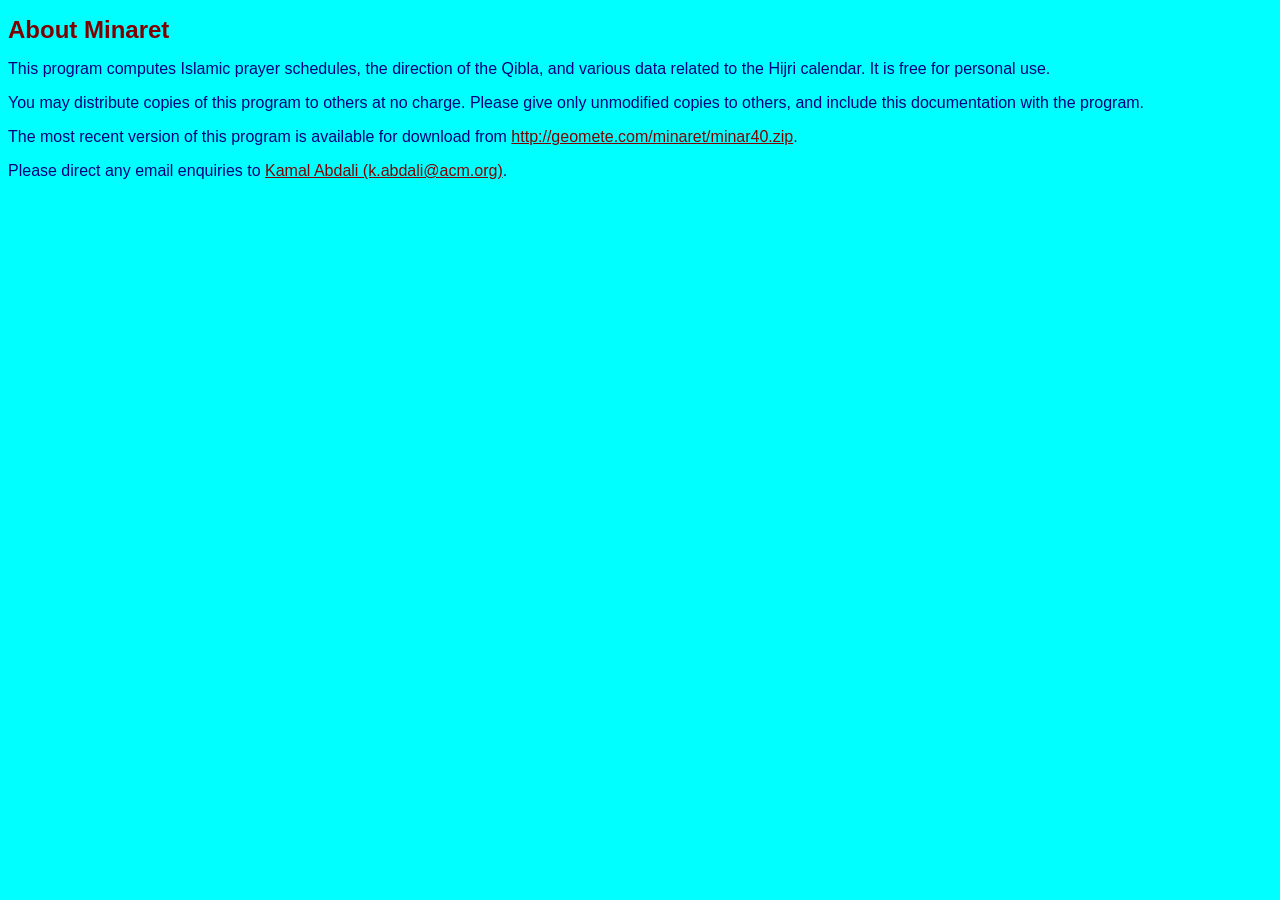
<file: minaret-master/chm-src/about.htm>
<!DOCTYPE HTML PUBLIC "-//W3C//DTD HTML 4.01 Transitional//EN"
     "http://www.w3.org/TR/html4/loose.dtd">
<html>
<head>
<title>About Minaret</title>
<link rel="stylesheet" type="text/css" href="help.css"></head>

<body>
<h1>About Minaret</h1>

This program computes Islamic prayer schedules, the direction of 
the Qibla, and various data related to the Hijri calendar.  
It is free for personal use.

<p>You may distribute copies of this program to others at no charge.  
Please give only unmodified copies to others, and include 
this documentation with the program.

<p>The most recent version of this program is available for download 
from <a href="http://geomete.com/minaret/minar40.zip">http://geomete.com/minaret/minar40.zip</a>. 

<p>Please direct any email enquiries to 
<a href="mailto:k.abdali@acm.org">
Kamal Abdali (k.abdali@acm.org)</a>.
</body>
</html>
</file>
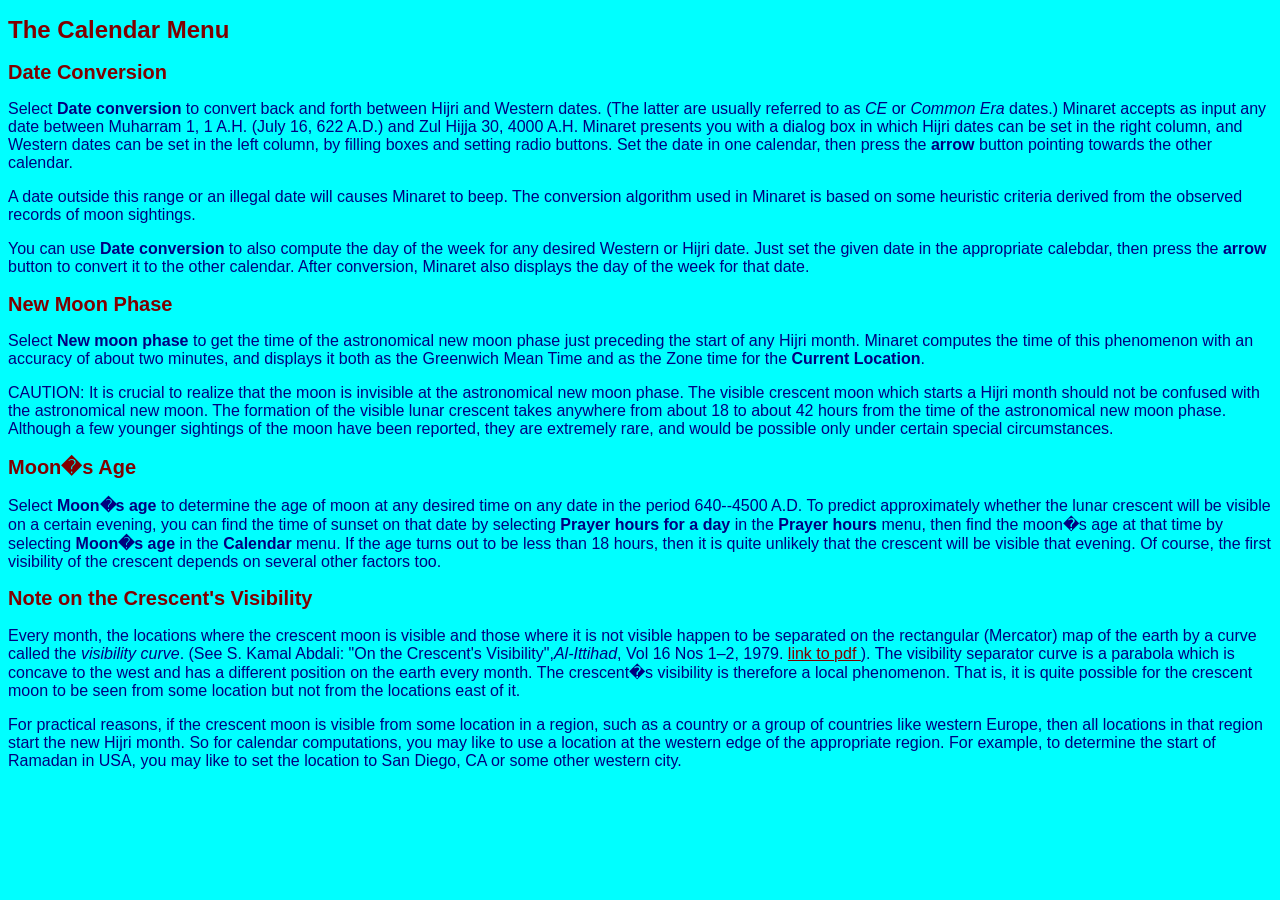
<file: minaret-master/chm-src/menuCal.htm>
<!DOCTYPE HTML PUBLIC "-//W3C//DTD HTML 4.01 Transitional//EN"
     "http://www.w3.org/TR/html4/loose.dtd">
<html>
<head>
<title>The Calendar Menu</title>
<link rel="stylesheet" type="text/css" href="help.css"></head>

<body>
<h1>The Calendar Menu</h1>

<a name="dateConvert">
<h2>Date Conversion</h2>
</a>

Select <b>Date conversion</b> to convert back and forth between Hijri 
and Western dates.
(The latter are usually referred to as <i>CE</i> or 
<i>Common Era</i> dates.)
Minaret accepts as input any date between Muharram 1, 1 A.H. 
(July 16, 622 A.D.) and Zul Hijja 30, 4000 A.H. 
Minaret presents you with a dialog box in which Hijri dates can be set 
in the right column, and Western dates can be set in the left column, 
by filling boxes and setting radio buttons.
Set the date in one calendar, then press the <b>arrow</b> button 
pointing towards the other calendar.

<p>A date outside this range or an illegal date will causes Minaret 
to beep.  
The conversion algorithm used in Minaret is based on some heuristic 
criteria derived from the observed records of moon sightings.

<p>You can use <b>Date conversion</b> to also compute the day of 
the week for any desired Western or Hijri date.
Just set the given date in the appropriate calebdar, then press the 
<b>arrow</b> button to convert it to the other calendar.
After conversion, Minaret also displays the day of the week for 
that date.

<a name="newMoon">
<h2>New Moon Phase</h2>
</a>

Select <b>New moon phase</b> to get the time of the astronomical 
new moon phase just preceding the start of any Hijri month.  
Minaret computes the time of this phenomenon with an accuracy of 
about two minutes, and displays it both as the Greenwich Mean Time 
and as the Zone time for the <b>Current Location</b>.  

<p>CAUTION: It is crucial to realize that the moon is invisible 
at the astronomical new moon phase.
The visible crescent moon which starts a Hijri month should not 
be confused with the astronomical new moon.
The formation of the visible lunar crescent takes anywhere from 
about 18 to about 42 hours from the time of the astronomical new moon
phase.  
Although a few younger sightings of the moon have been reported, 
they are extremely rare, and would be possible only under 
certain special circumstances.  

<a name="moonAge">
<h2>Moon�s Age</h2>
</a>

Select <b>Moon�s age</b> to determine the age of moon at any 
desired time 
on any date in the period 640--4500 A.D.  
To predict approximately whether the lunar crescent will be visible 
on a certain evening, you can find the time of sunset on that date 
by selecting <b>Prayer hours for a day</b> in the <b>Prayer hours</b> 
menu, then find the moon�s age at that time by selecting 
<b>Moon�s age</b> in the <b>Calendar</b> menu.  
If the age turns out to be less than 18 hours, then it is quite unlikely 
that the crescent will be visible that evening.  
Of course, the first visibility of the crescent depends on several 
other factors too. 

<a name="cresVisibility">
<h2>Note on the Crescent's Visibility</h2>
</a>

Every month, the locations where the crescent moon is visible 
and those where it is not visible happen to be separated on 
the rectangular (Mercator) map of the earth by a curve called 
the <i>visibility curve</i>.
(See S. Kamal Abdali: 
&quot;On the Crescent's Visibility&quot;,<i>Al-Ittihad</i>, 
Vol 16 Nos 1&ndash;2, 1979.
<a href="http://geomete.com/abdali/papers/moon.pdf">
link to pdf
</a>).  
The visibility separator curve is a parabola which is 
concave to the west 
and has a different position on the earth every month. 
The crescent�s visibility is therefore a local phenomenon.  
That is, it is quite possible for the crescent moon to be seen 
from some location but not from the locations east of it.  

<p>For practical reasons, if the crescent moon is visible from some 
location in a region, such as a country or a group of countries 
like western Europe, then all locations in that region start 
the new Hijri month.  
So for calendar computations, you may like to use a location 
at the western edge of the appropriate region.  
For example, to determine the start of Ramadan in USA, you may like 
to set the location to San Diego, CA or some other western city.  
</body>
</html>
</file>
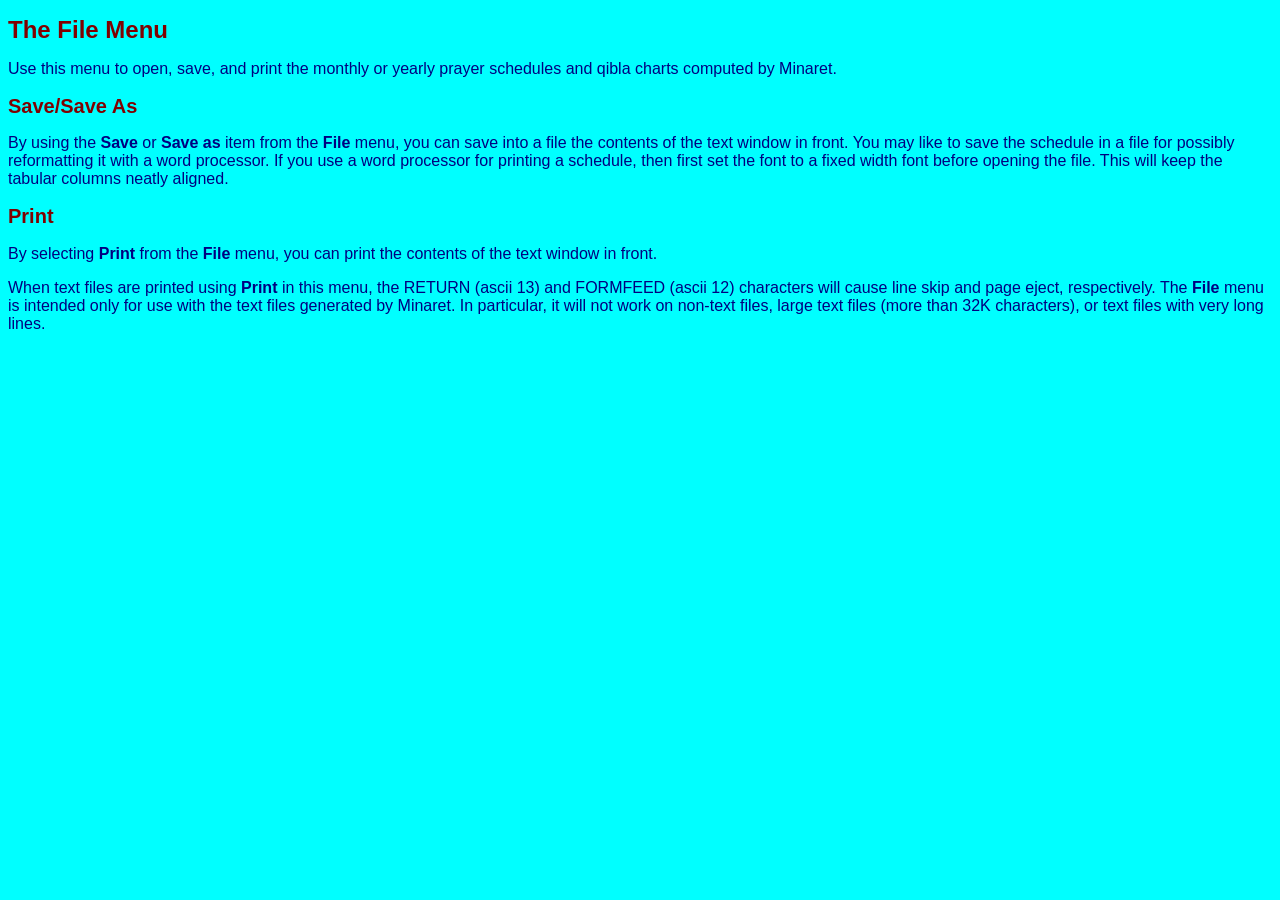
<file: minaret-master/chm-src/menuFile.htm>
<!DOCTYPE HTML PUBLIC "-//W3C//DTD HTML 4.01 Transitional//EN"
     "http://www.w3.org/TR/html4/loose.dtd">
<html>
<head>
<title>The File Menu</title>
<link rel="stylesheet" type="text/css" href="help.css"></head>

<body>
<h1>The File Menu</h1>

Use this menu to open, save, and print the monthly or yearly prayer 
schedules and qibla charts computed by Minaret.  

<a name="save">
<h2>Save/Save As</h2>
</a>

By using the <b>Save</b> or <b>Save as</b> item from the <b>File</b> 
menu, you can save into a file the contents of the text window in front.  
You may like to save the schedule in a file for possibly reformatting 
it with a word processor.  
If you use a word processor for printing a schedule, then first set 
the font to a fixed width font before opening the file.  
This will keep the tabular columns neatly aligned. 

<a name="print">
<h2>Print</h2>
</a>

By selecting <b>Print</b> from the <b>File</b> menu, you can print 
the contents of the text window in front. 

<p>When text files are printed using <b>Print</b> in this menu, 
the RETURN (ascii 13) and FORMFEED (ascii 12) characters will cause 
line skip and page eject, respectively.  
The <b>File</b> menu is intended only for use with the text files 
generated by Minaret.  
In particular, it will not work on non-text files, large text files 
(more than 32K characters), or text files with very long lines. 
</body>
</html>
</file>
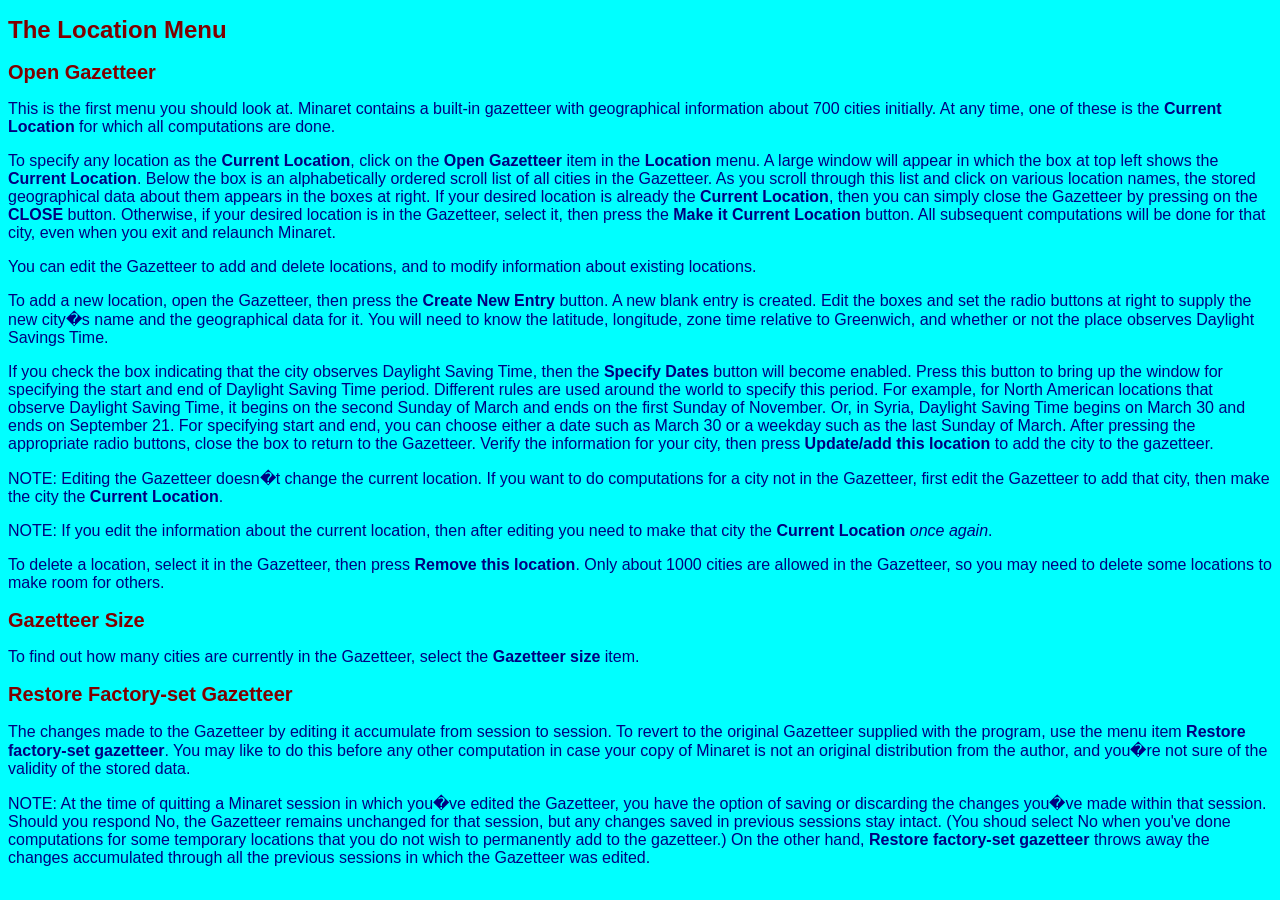
<file: minaret-master/chm-src/menuLoc.htm>
<!DOCTYPE HTML PUBLIC "-//W3C//DTD HTML 4.01 Transitional//EN"
     "http://www.w3.org/TR/html4/loose.dtd">
<html>
<head>
<title>The Location Menu</title>
<link rel="stylesheet" type="text/css" href="help.css"></head>

<body>
<h1>The Location Menu</h1>

<a name="openGzt">
<h2>Open Gazetteer</h2>
</a>

This is the first menu you should look at.  
Minaret contains a built-in gazetteer with geographical information 
about 700 cities initially.  
At any time, one of these is the <b>Current Location</b> for which 
all computations are done.  

<p>To specify any location as the <b>Current Location</b>, click on 
the <b>Open Gazetteer</b> item in the <b>Location</b> menu.  
A large window will appear in which the box at top left shows 
the <b>Current Location</b>. 
Below the box is an alphabetically ordered scroll list of all cities 
in the Gazetteer.  
As you scroll through this list and click on various location 
names, the stored geographical data about them appears in the 
boxes at right.  
If your desired location is already the <b>Current Location</b>, 
then you can simply close the Gazetteer by pressing on the 
<b>CLOSE</b> button.  
Otherwise, if your desired location is in the Gazetteer, select it, 
then press the <b>Make it Current Location</b> button.  
All subsequent computations will be done for that city, 
even when you exit and relaunch Minaret. 

<p>You can edit the Gazetteer to add and delete locations, 
and to modify information about existing locations.

<p>To add a new location, open the Gazetteer, then press the 
<b>Create New Entry</b> button. 
A new blank entry is created.  
Edit the boxes and set the radio buttons at right to supply 
the new city�s name and the geographical data for it.  
You will need to know the latitude, longitude, zone time 
relative to Greenwich, and whether or not the place observes 
Daylight Savings Time.  

<p>If you check the box indicating that the city observes 
Daylight Saving Time, then the <b>Specify Dates</b> 
button will become enabled.  
Press this button to bring up the window for specifying 
the start and end of Daylight Saving Time period. 
Different rules are used around the world to specify this period. 
For example, for North American locations that observe 
Daylight Saving Time, it begins on the second Sunday of March 
and ends on the first Sunday of November.  
Or, in Syria, Daylight Saving Time begins on March 30 and 
ends on September 21. 
For specifying start and end, you can choose either a date 
such as March 30 or a weekday such as the last Sunday of March.  
After pressing the appropriate radio buttons, close the box 
to return to the Gazetteer.  
Verify the information for your city, then press 
<b>Update/add this location</b> to add the city to the gazetteer. 

<p>NOTE: Editing the Gazetteer doesn�t change the current location.  
If you want to do computations for a city not in the Gazetteer, 
first edit the Gazetteer to add that city, then make the city 
the <b>Current Location</b>.

<p>NOTE: If you edit the information about the current location,  
then after editing you need to make that city the
<b>Current Location</b> <em>once again</em>. 

<p>To delete a location, select it in the Gazetteer, then 
press <b>Remove this location</b>.  
Only about 1000 cities are allowed in the Gazetteer, so you may 
need to delete some locations to make room for others.  

<a name="gztSize">
<h2>Gazetteer Size</h2>
</a>

To find out how many cities are currently in the Gazetteer, 
select the <b>Gazetteer size</b> item. 

<a name="restoreGzt">
<h2>Restore Factory-set Gazetteer</h2>
</a>

The changes made to the Gazetteer by editing it accumulate from 
session to session.  
To revert to the original Gazetteer supplied with the program, 
use the menu item <b>Restore factory-set gazetteer</b>.  
You may like to do this before any other computation in case 
your copy of Minaret is not an original distribution from the author, 
and you�re not sure of the validity of the stored data. 

<p>NOTE: At the time of quitting a Minaret session in which 
you�ve edited the Gazetteer, you have the option of saving 
or discarding the changes you�ve made within that session.  
Should you respond No, the Gazetteer remains unchanged for 
that session, but any changes saved in previous sessions stay intact.
(You shoud select No when you've done computations for some 
temporary locations that you do not wish to permanently add
to the gazetteer.)  
On the other hand, <b>Restore factory-set gazetteer</b> 
throws away the changes accumulated through all the previous sessions 
in which the Gazetteer was edited. 

</body>
</html>
</file>
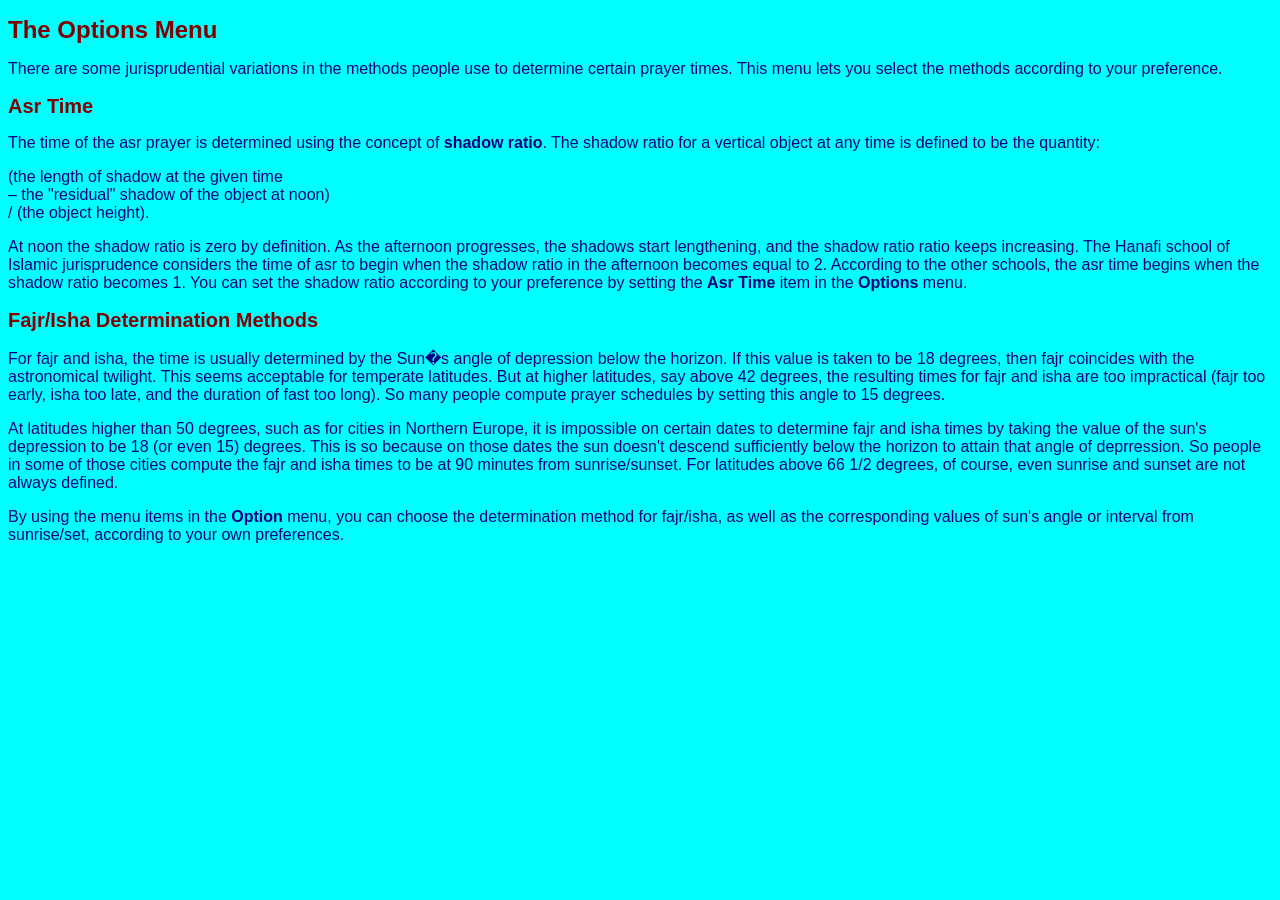
<file: minaret-master/chm-src/menuOpt.htm>
<!DOCTYPE HTML PUBLIC "-//W3C//DTD HTML 4.01 Transitional//EN"
     "http://www.w3.org/TR/html4/loose.dtd">
<html>
<head>
<title>The Options Menu</title>
<link rel="stylesheet" type="text/css" href="help.css"></head>

<body>
<h1>The Options Menu</h1>

There are some jurisprudential variations in the methods people use 
to determine certain prayer times.  
This menu lets you select the methods according to your preference.

<a name="asr">
<h2>Asr Time</h2>
</a>

The time of the asr prayer is determined using the concept of 
<b>shadow ratio</b>. 
The shadow ratio for a vertical object at any time is defined 
to be the quantity: 

<p>(the length of shadow at the given time 
<br>&ndash;  the &quot;residual&quot; shadow 
of the object at noon)
<br> /  (the object height). 

<p>At noon the shadow ratio is zero by definition.
As the afternoon progresses, the shadows start 
lengthening, and the shadow ratio ratio keeps increasing.
The Hanafi school of Islamic jurisprudence considers 
the time of asr to begin when the shadow ratio in the 
afternoon becomes equal to 2.
According to the other schools, the asr time begins when 
the shadow ratio becomes 1.
You can set the shadow ratio according to your
preference by setting the <b>Asr Time</b> item
in the <b>Options</b> menu.

<a name="fajr">
<h2>Fajr/Isha Determination Methods</h2>
</a>

For fajr and isha, the time is usually determined by the Sun�s angle 
of depression below the horizon.  
If this value is taken to be 18 degrees, then fajr coincides 
with the astronomical twilight.  
This seems acceptable for temperate latitudes.  
But at higher latitudes, say above 42 degrees, the resulting times 
for fajr and isha are too impractical (fajr too early, 
isha too late, and the duration of fast too long).  
So many people compute prayer schedules by setting this angle 
to 15 degrees.

<p>At latitudes higher than 50 degrees, such as for cities in 
Northern Europe, it is impossible on certain dates to determine 
fajr and isha times by taking the value of the sun's depression 
to be 18 (or even 15) degrees.
This is so because on those dates the sun doesn't descend sufficiently 
below the horizon to attain that angle of deprression.
So people in some of those cities compute the fajr and isha times 
to be at 90 minutes from sunrise/sunset.
For latitudes above 66 1/2 degrees, of course, even sunrise 
and sunset are not always defined.

<p>By using the menu items in the <b>Option</b> menu,
you can choose the determination method for fajr/isha,
as well as the corresponding values of sun's angle or interval 
from sunrise/set, according to your own preferences.
</body>
</html>
</file>
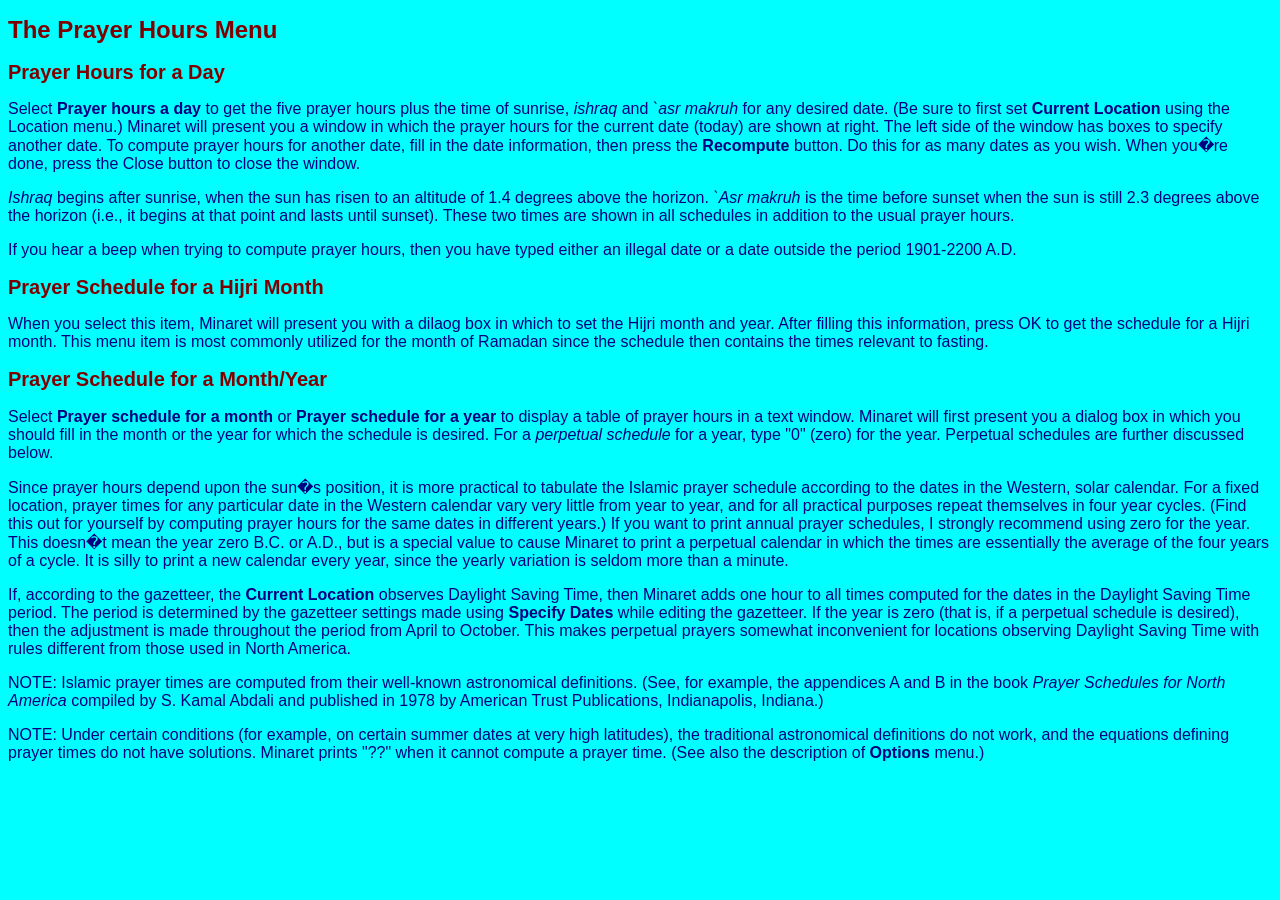
<file: minaret-master/chm-src/menuPray.htm>
<!DOCTYPE HTML PUBLIC "-//W3C//DTD HTML 4.01 Transitional//EN"
     "http://www.w3.org/TR/html4/loose.dtd">
<html>
<head>
<title>The Prayer Hours Menu</title>
<link rel="stylesheet" type="text/css" href="help.css"></head>

<body>
<h1>The Prayer Hours Menu</h1>

<a name="hoursDay">
<h2>Prayer Hours for a Day</h2>
</a>

Select <b>Prayer hours a day</b> to get the five prayer hours plus 
the time of sunrise, <i>ishraq</i> and <i>`asr makruh</i> for any desired date.  
(Be sure to first set <b>Current Location</b> using the 
Location menu.)  
Minaret will present you a window in which the prayer hours for 
the current date (today) are shown at right.  
The left side of the window has boxes to specify another date.  
To compute prayer hours for another date, fill in the date information, 
then press the <b>Recompute</b> button.  
Do this for as many dates as you wish.  
When you�re done, press the Close button to close the window.

<p><i>Ishraq</i> begins after sunrise, when the sun has risen to an altitude 
of 1.4 degrees above the horizon.  <i>`Asr makruh</i> is the time before sunset 
when the sun is still 2.3 degrees above the horizon (i.e., it begins at that 
point and lasts until sunset).  These two times are shown in all schedules 
in addition to the usual prayer hours.

<p>If you hear a beep when trying to compute prayer hours, 
then you have typed either an illegal date or a date outside 
the period 1901-2200 A.D.

<a name="schHijMonth">
<h2>Prayer Schedule for a Hijri Month</h2>
</a>

When you select this item, Minaret will present you with a dilaog box 
in which to set the Hijri month and year.  
After filling this information, press OK to get the schedule 
for a Hijri month.
This menu item is most commonly utilized for the month of Ramadan
since the schedule then contains the times relevant to fasting.

<a name="schMonth">
<h2>Prayer Schedule for a Month/Year</h2>
</a>

Select <b>Prayer schedule for a month</b> or <b>Prayer schedule for a year</b> 
to display a table of prayer hours in a text window.  
Minaret will first present you a dialog box in which you should fill 
in the month or the year for which the schedule is desired.  
For a <i>perpetual schedule</i> for a year, type "0" (zero) for the year.  
Perpetual schedules are further discussed below.  

<p>Since prayer hours depend upon the sun�s position, it is more practical 
to tabulate the Islamic prayer schedule according to the dates in 
the Western, solar calendar.  
For a fixed location, prayer times for any particular date in 
the Western calendar vary very little from year to year, 
and for all practical purposes repeat themselves in four year cycles.  
(Find this out for yourself by computing prayer hours for the same 
dates in different years.)  
If you want to print annual prayer schedules, I strongly recommend 
using zero for the year.  
This doesn�t mean the year zero B.C. or A.D., but is a special value 
to cause Minaret to print a perpetual calendar in which 
the times are essentially the average of the four years of a cycle.  
It is silly to print a new calendar every year, since the yearly 
variation is seldom more than a minute. 

<p>If, according to the gazetteer, the <b>Current Location</b> 
observes Daylight Saving Time, then Minaret adds one hour 
to all times computed for the dates in the Daylight Saving Time period.  
The period is determined by the gazetteer settings made using 
<b>Specify Dates</b> while editing the gazetteer.  
If the year is zero (that is, if a perpetual schedule is desired), 
then the adjustment is made throughout the period from April to October.  
This makes perpetual prayers somewhat inconvenient for locations 
observing Daylight Saving Time with rules different from those used 
in North America.

<p>NOTE: Islamic prayer times are computed from their well-known 
astronomical definitions.  
(See, for example, the appendices A and B in the book
<i>Prayer Schedules for North America</i> compiled by 
S. Kamal Abdali and published in 1978 by American Trust 
Publications, Indianapolis, Indiana.)
  
<p>NOTE: Under certain conditions (for example, on certain 
summer dates 
at very high latitudes), the traditional astronomical definitions 
do not work, and the equations defining prayer times 
do not have solutions.  
Minaret prints "??" when it cannot compute a  prayer time.  
(See also the description of <b>Options</b> menu.) 
</body>
</html>
</file>
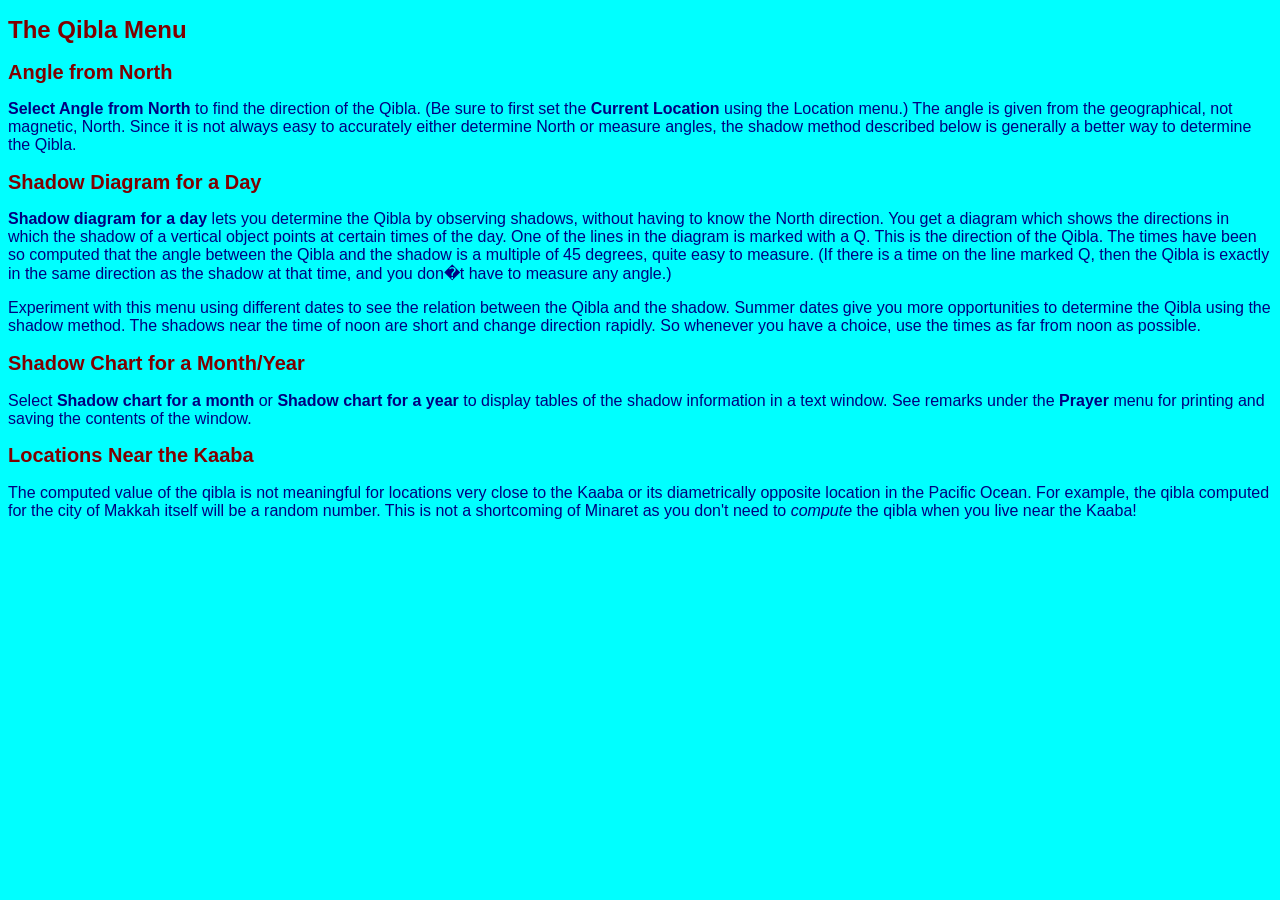
<file: minaret-master/chm-src/menuQib.htm>
<!DOCTYPE HTML PUBLIC "-//W3C//DTD HTML 4.01 Transitional//EN"
     "http://www.w3.org/TR/html4/loose.dtd">
<html>
<head>
<title>The Qibla Menu</title>
<link rel="stylesheet" type="text/css" href="help.css"></head>

<body>
<h1>The Qibla Menu</h1>

<a name="qibAngle">
<h2>Angle from North</h2>
</a>

<b>Select Angle from North</b> to find the direction of the Qibla.  
(Be sure to first set the <b>Current Location</b> using the Location menu.)   
The angle is given from the geographical, not magnetic, North.  
Since it is not always easy to accurately either determine North or 
measure angles, the shadow method described below is generally 
a better way to determine the Qibla. 

<a name="diagDay">
<h2>Shadow Diagram for a Day</h2>
</a>

<b>Shadow diagram for a day</b> lets you determine the Qibla 
by observing shadows, without having to know the North direction.  
You get a diagram which shows the directions in which the shadow of 
a vertical object points at certain times of the day.  
One of the lines in the diagram is marked with a Q.  
This is the direction of the Qibla.  
The times have been so computed that the angle between the Qibla 
and the shadow is a multiple of 45 degrees, quite easy to measure.  
(If there is a time on the line marked Q, then the Qibla is exactly 
in the same direction as the shadow at that time, and you don�t 
have to measure any angle.)  

<p>Experiment with this menu using different dates to see the relation 
between the Qibla and the shadow.  
Summer dates give you more opportunities to determine 
the Qibla using the shadow method. 
The shadows near the time of noon are short and change direction 
rapidly. 
So whenever you have a choice, use the times as far from noon 
as possible.

<a name="chartMonth">
<h2>Shadow Chart for a Month/Year</h2>
</a>

Select <b>Shadow chart for a month</b> or <b>Shadow chart for a year</b> 
to display tables of the shadow information in a text window.  
See remarks under the <b>Prayer</b> menu for printing and saving 
the contents of the window. 

<a name="qibKaaba">
<h2>Locations Near the Kaaba</h2>
</a>

The computed value of the qibla is not meaningful for locations very close to the Kaaba or its diametrically 
opposite location in the Pacific Ocean.  
For example, the qibla computed for the city of Makkah itself will be 
a random number. 
This is not a shortcoming of Minaret as you don't need to 
<i>compute</i> the qibla when you live near the Kaaba!
</body>
</html>
</file>
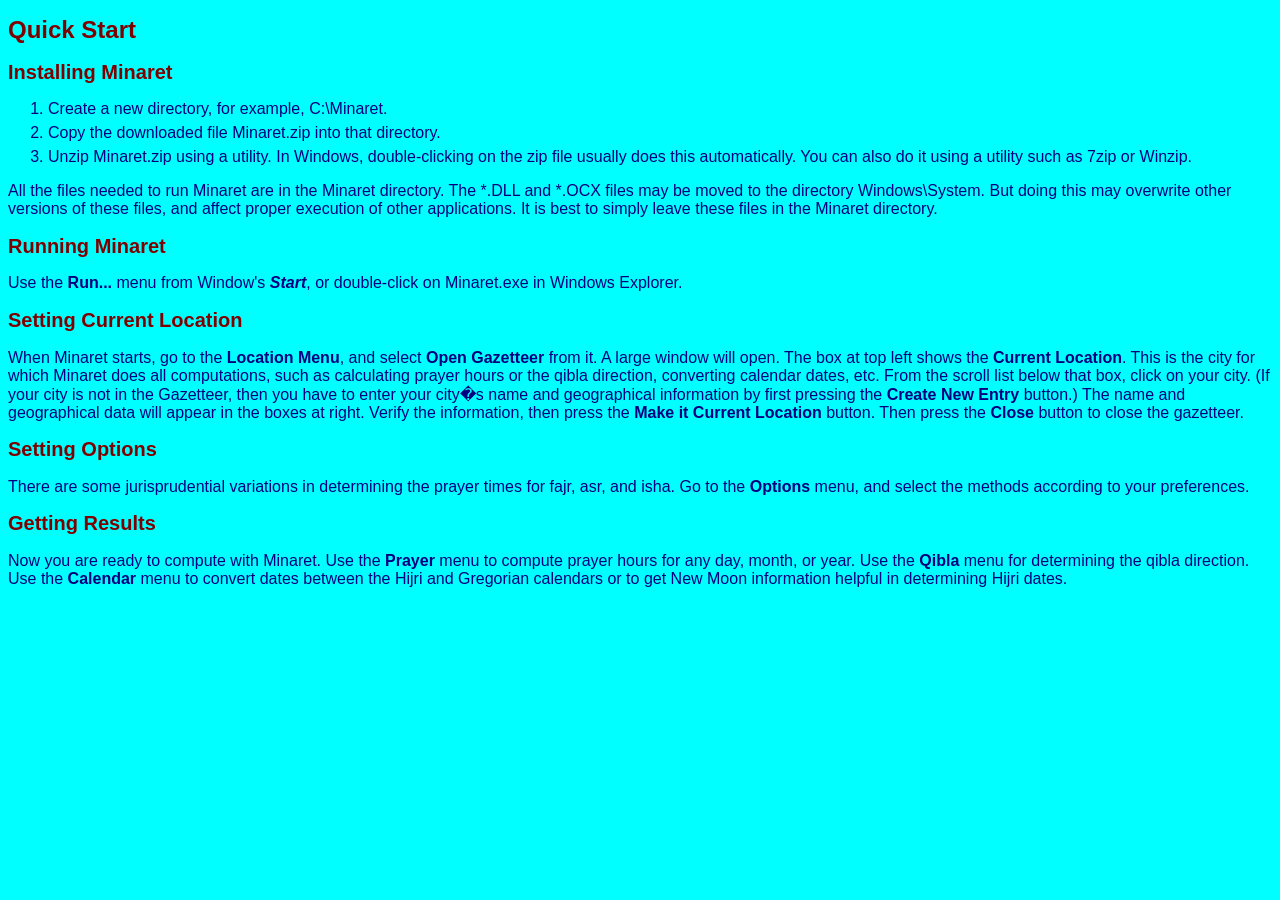
<file: minaret-master/chm-src/quickStart.htm>
<!DOCTYPE HTML PUBLIC "-//W3C//DTD HTML 4.01 Transitional//EN"
"http://www.w3.org/TR/html4/loose.dtd">
<html>
<head>
<title>Quick Start</title>
<link rel="stylesheet" type="text/css" href="help.css"></head>

<body>
<h1>Quick Start</h1>

<a name="install">
<h2>Installing Minaret</h2>
</a>

<ol>
<li> Create a new directory, for example, C:\Minaret.</li>
<li> Copy the downloaded file Minaret.zip into that directory.</li>
<li> Unzip Minaret.zip using a utility.
     In Windows, double-clicking on the zip file usually does this 
     automatically.
     You can also do it using a utility such as 7zip or Winzip.</li>
</ol>

All the files needed to run Minaret are in the Minaret directory.  
The *.DLL and *.OCX files may be moved to the directory Windows\System.  
But doing this may overwrite other versions of these files, 
and affect proper execution of other applications.  
It is best to simply leave these files in the Minaret directory.

<a name="run">
<h2>Running Minaret</h2>
</a>

Use the <b>Run...</b> menu from Window's 
<b><i>Start</i></b>, or double-click on Minaret.exe in Windows Explorer. 

<a name="setCurLoc">
<h2>Setting Current Location</h2>
</a>

When Minaret starts, go to the <b>Location Menu</b>, 
and select <b>Open Gazetteer</b> from it.  
A large window will open.  
The box at top left shows the <b>Current Location</b>.  
This is the city for which Minaret does all computations, 
such as calculating prayer hours or the qibla direction, 
converting calendar dates, etc.  
From the scroll list below that box, click on your city.  
(If your city is not in the Gazetteer, then you have to enter 
your city�s name and geographical information by first pressing 
the <b>Create New Entry</b> button.)  
The name and geographical data will appear in the boxes at right.  
Verify the information, then press the <b>Make it Current Location</b> 
button.  
Then press the <b>Close</b> button to close the gazetteer.

<a name="setOpt">
<h2>Setting Options</h2>
</a>

There are some jurisprudential variations in determining the prayer 
times for fajr, asr, and isha.  
Go to the <b>Options</b> menu, and select the methods according to 
your preferences.

<a name="results">
<h2>Getting Results</h2>
</a>

Now you are ready to compute with Minaret.  
Use the <b>Prayer</b> menu to compute prayer hours for any day, 
month, or year.  
Use the <b>Qibla</b> menu for determining the qibla direction.  
Use the <b>Calendar</b> menu to convert dates between the Hijri and 
Gregorian calendars or to get New Moon information helpful 
in determining Hijri dates.

</body>
</html>
</file>
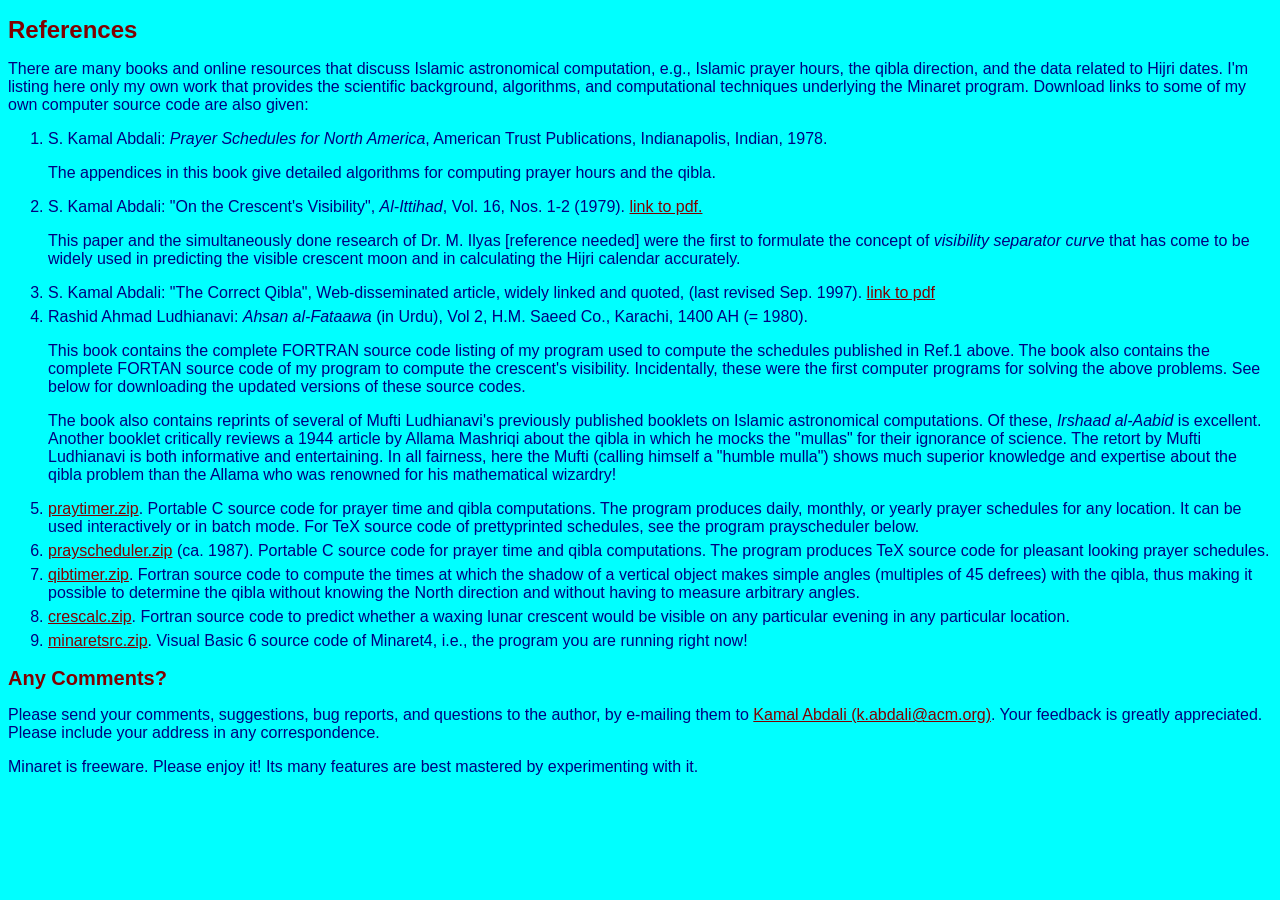
<file: minaret-master/chm-src/ref.htm>
<!DOCTYPE HTML PUBLIC "-//W3C//DTD HTML 4.01 Transitional//EN"
     "http://www.w3.org/TR/html4/loose.dtd">
<html>
<head>
<title>References</title>
<link rel="stylesheet" type="text/css" href="help.css"></head>

<body>

<h1>References</h1>

There are many books and online resources that
discuss Islamic astronomical computation, e.g., Islamic 
prayer hours, the qibla direction, and the data related to 
Hijri dates.
I'm listing here only my own work that provides
the scientific background, algorithms, and computational 
techniques underlying the Minaret program.
Download links to some of my own computer source code are also given:

<ol>

<li>S. Kamal Abdali: <i>Prayer Schedules for North 
America</i>, American Trust Publications, Indianapolis, 
Indian, 1978. 
<p>The appendices in this book give detailed algorithms for 
computing prayer hours and the qibla. 
</li>

<li>S. Kamal Abdali: &quot;On the Crescent's 
Visibility&quot;, <i>Al-Ittihad</i>, Vol. 16, Nos. 1-2 (1979). 
<a href="http://geomete.com/abdali/papers/moon.pdf">
link to pdf.
</a>
<p>This paper and the simultaneously done research of Dr. M. 
Ilyas [reference needed] were the first to formulate the 
concept of <i>visibility separator curve</i> that has come to be
widely used in predicting the visible crescent moon and 
in calculating the Hijri calendar accurately.
</li>

</li>

<li>S. Kamal Abdali: &quot;The Correct Qibla&quot;,
Web-disseminated article, widely linked and quoted, 
(last revised Sep. 1997). 
<a href="http://geomete.com/abdali/papers/qibla.pdf">
link to pdf
</a>
</li>

<li>Rashid Ahmad Ludhianavi: <i>Ahsan al-Fataawa</i>
(in Urdu), Vol 2, H.M. Saeed Co., Karachi, 1400 AH (= 1980).
<p>This book contains the complete FORTRAN 
source code listing of my program used to compute the 
schedules published in Ref.1 above. 
The book also contains the complete FORTAN 
source code of my program to compute the 
crescent's visibility. 
Incidentally, these were the first computer 
programs for solving the above problems.
See below for downloading the updated versions of these source codes. 
<p>The book also contains reprints of several of 
Mufti Ludhianavi's previously published booklets on 
Islamic astronomical computations.
Of these, <i>Irshaad al-Aabid</i> is excellent.
Another booklet critically reviews a 1944 article by Allama 
Mashriqi about the qibla in which he mocks the 
&quot;mullas&quot; for their ignorance of science.
The retort by Mufti Ludhianavi is both informative and entertaining.
In all fairness, here the Mufti (calling himself a 
&quot;humble mulla&quot;) shows much superior 
knowledge and expertise about the qibla problem 
than the Allama who was renowned for his mathematical
wizardry!
</li>

<li><a href="http://geomete.com/minaret/praytimer.zip">
praytimer.zip</a>. 
Portable C source code for prayer time and qibla computations. 
The program produces daily, monthly, or yearly prayer 
schedules for any location. 
It can be used interactively or in batch mode. 
For TeX source code of prettyprinted schedules, see the 
program prayscheduler below. 
</li>

<li><a href="http://geomete.com/minaret/prayscheduler.zip">
prayscheduler.zip</a>
(ca. 1987).
Portable C source code for prayer time and qibla computations. 
The program produces TeX source code for pleasant looking prayer 
schedules. 
</li>

<li><a href="http://geomete.com/minaret/qibtimer.zip">
qibtimer.zip</a>.
Fortran source code to compute the times at which the shadow of 
a 
vertical object makes simple angles (multiples of 45 defrees) 
with 
the qibla, thus making it possible to determine the qibla 
without 
knowing the North direction and without having to measure 

arbitrary angles.


</li>

<li><a href="http://geomete.com/minaret/crescalc.zip">
crescalc.zip</a>.
Fortran source code to predict whether a waxing lunar crescent 
would be 
visible on any particular evening in any particular 
location.


</li>

<li><a href="http://geomete.com/minaret/minaretsrc.zip">
minaretsrc.zip</a>.
Visual Basic 6 source code of Minaret4, i.e., the program
you are running right now!


</ol>

<a name="anyComments">
<h2>Any Comments?</h2>
</a>

Please send your comments, suggestions, bug reports, and questions 
to the author, by e-mailing them to 
<a href="mailto:k.abdali@acm.org">
Kamal Abdali (k.abdali@acm.org)</a>.
Your feedback is greatly appreciated.  
Please include your address in any correspondence.

<p>Minaret is freeware.  
Please enjoy it! 
Its many features are best mastered by experimenting 
with it.
</body>
</html>
</file>
<file: minaret-master/chm-src/help.css>
body { 
	font-family : Verdana, Arial, Helvetica, sans-serif;
	background-color : aqua;
	color : navy; }

 h1 { 
 	font-family : "Comic Sans MS",Verdana, Arial, Helvetica, sans-serif;
	font-size : 1.5em;
	color : maroon; }

 h2 { 
 	font-family : "Comic Sans MS",Verdana, Arial, Helvetica, sans-serif;
	font-size : 1.25em;
	color : maroon; }

li {
	margin-top: 6px;
	margin-bottom: 6px;
}

 A:link { color : maroon; }

 A:visited { color : gray; }

 A:active { color : navy; }
</file>
